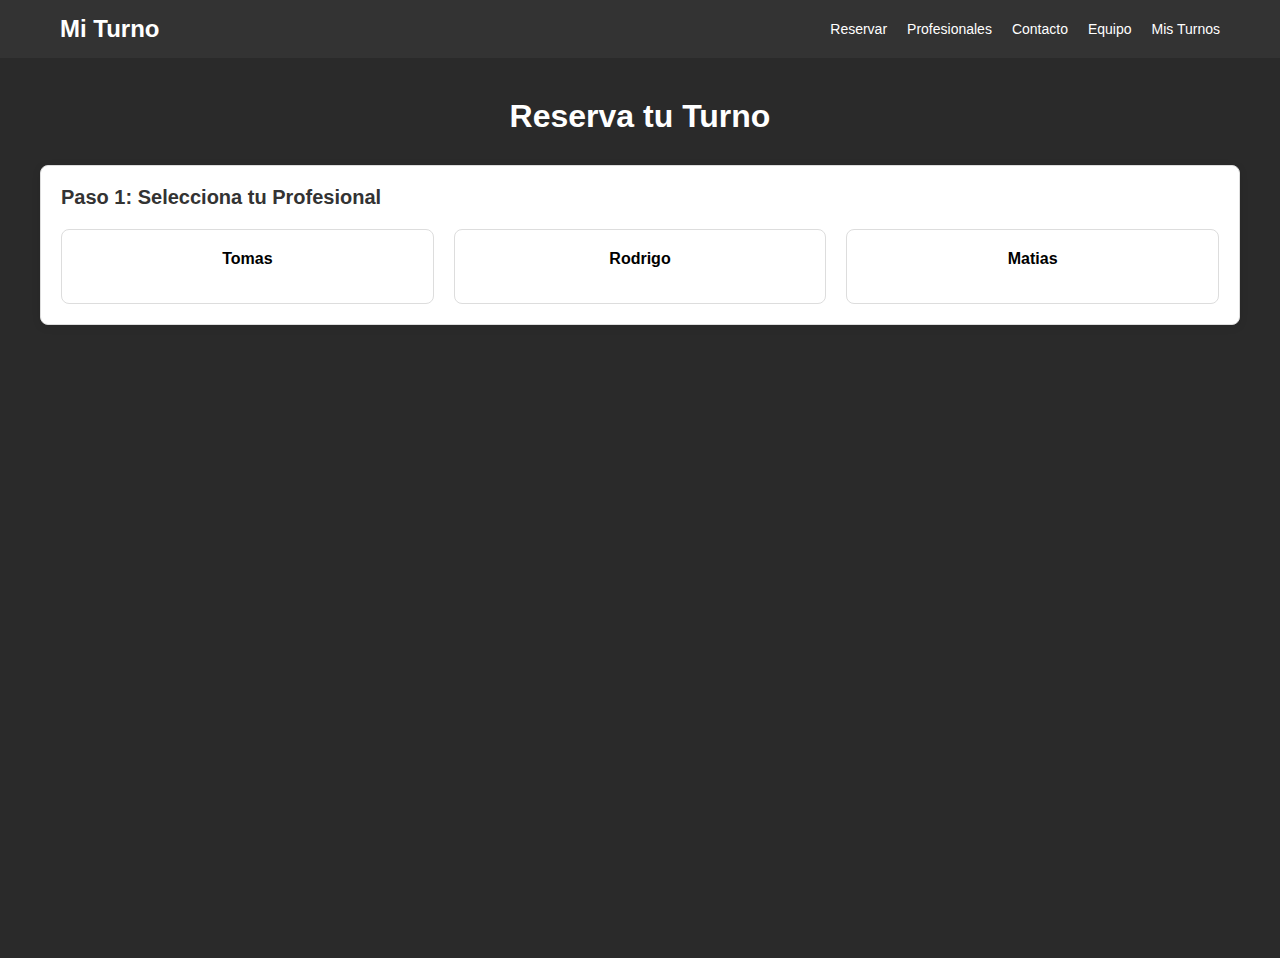
<file: index.html>
<!DOCTYPE html>
<html lang="es">
<head>
    <meta charset="UTF-8">
    <meta name="viewport" content="width=device-width, initial-scale=1.0">
    <title>Mi Turno</title>
    <link rel="stylesheet" href="./css/style.css">
    <script defer src="./js/main.js"></script>
</head>
<body>
    <header>
        <nav>
            <a class="logo" href="#">Mi Turno</a>
            <ul class="navbar">
                <li>
                    <a class="nav-item" href="#">Reservar</a>
                </li>
                <li>
                    <a class="nav-item" href="">Profesionales</a>
                </li>
                <li>
                    <a class="nav-item" href="">Contacto</a>
                </li>
                <li>
                    <a class="nav-item" href="">Equipo</a>
                </li>
                <li>
                    <a class="nav-item" href="./pages/turnos.html">Mis Turnos</a>
                </li>
            </ul>
        </nav>
    </header>
    <main>
        <div class="container">
            <h1>Reserva tu Turno</h1>

            <!-- Paso 1: Seleccionar Profesional -->
            <div id="paso1" class="paso-container">
                <div class="card">
                    <div class="card-body">
                        <h2 class="card-title">Paso 1: Selecciona tu Profesional</h2>
                        <div id="profesionalesContainer" class="profesionales-container">
                            <!-- Se llena dinámicamente con JavaScript -->
                        </div>
                    </div>
                </div>
            </div>

            <!-- Paso 2: Seleccionar Servicio -->
            <div id="paso2" class="paso-container" style="display: none;">
                <div class="card">
                    <div class="card-body">
                        <h2 class="card-title">Paso 2: Elige tu Servicio</h2>
                        <p class="light-text">Profesional seleccionado: <span id="profesionalSeleccionado"></span></p>
                        <div id="serviciosContainer" class="servicios-container">
                            <!-- Se llena dinámicamente con JavaScript -->
                        </div>
                        <div class="buttons-group">
                            <button class="btn btn-secondary" onclick="volverAPaso(1)">Atrás</button>
                        </div>
                    </div>
                </div>
            </div>

            <!-- Paso 3: Seleccionar Día y Horario -->
            <div id="paso3" class="paso-container" style="display: none;">
                <div class="card">
                    <div class="card-body">
                        <h2 class="card-title">Paso 3: Elige Día y Horario</h2>
                        <p class="light-text">Profesional: <span id="profesionalFinal"></span> | Servicio: <span id="servicioFinal"></span></p>
                        
                        <div class="form-section">
                            <div>
                                <label class="form-label">Selecciona un día:</label>
                                <input type="date" id="dia" class="form-control" min="">
                            </div>
                        </div>

                        <div id="horariosDisponibles"></div>

                        <div class="buttons-group">
                            <button class="btn btn-secondary" onclick="volverAPaso(2)">Atrás</button>
                            <button class="btn btn-success" id="btnConfirmar" disabled>Confirmar Reserva</button>
                        </div>
                    </div>
                </div>
            </div>

            <!-- Confirmación -->
            <div id="paso4" class="paso-container" style="display: none;">
                <div class="card card-success">
                    <div class="card-body text-center">
                        <h2 class="card-title text-success">¡Turno Reservado!</h2>
                        <div class="alert alert-success">
                            <p>Profesional: <span id="resumenProfesional"></span></p>
                            <p>Servicio: <span id="resumenServicio"></span></p>
                            <p>Fecha: <span id="resumenFecha"></span></p>
                            <p>Horario: <span id="resumenHorario"></span></p>
                        </div>
                        <button class="btn btn-primary" onclick="nuevaReserva()">Hacer otra Reserva</button>
                    </div>
                </div>
            </div>
        </div>
    </main>
</body>
</html>
</file>
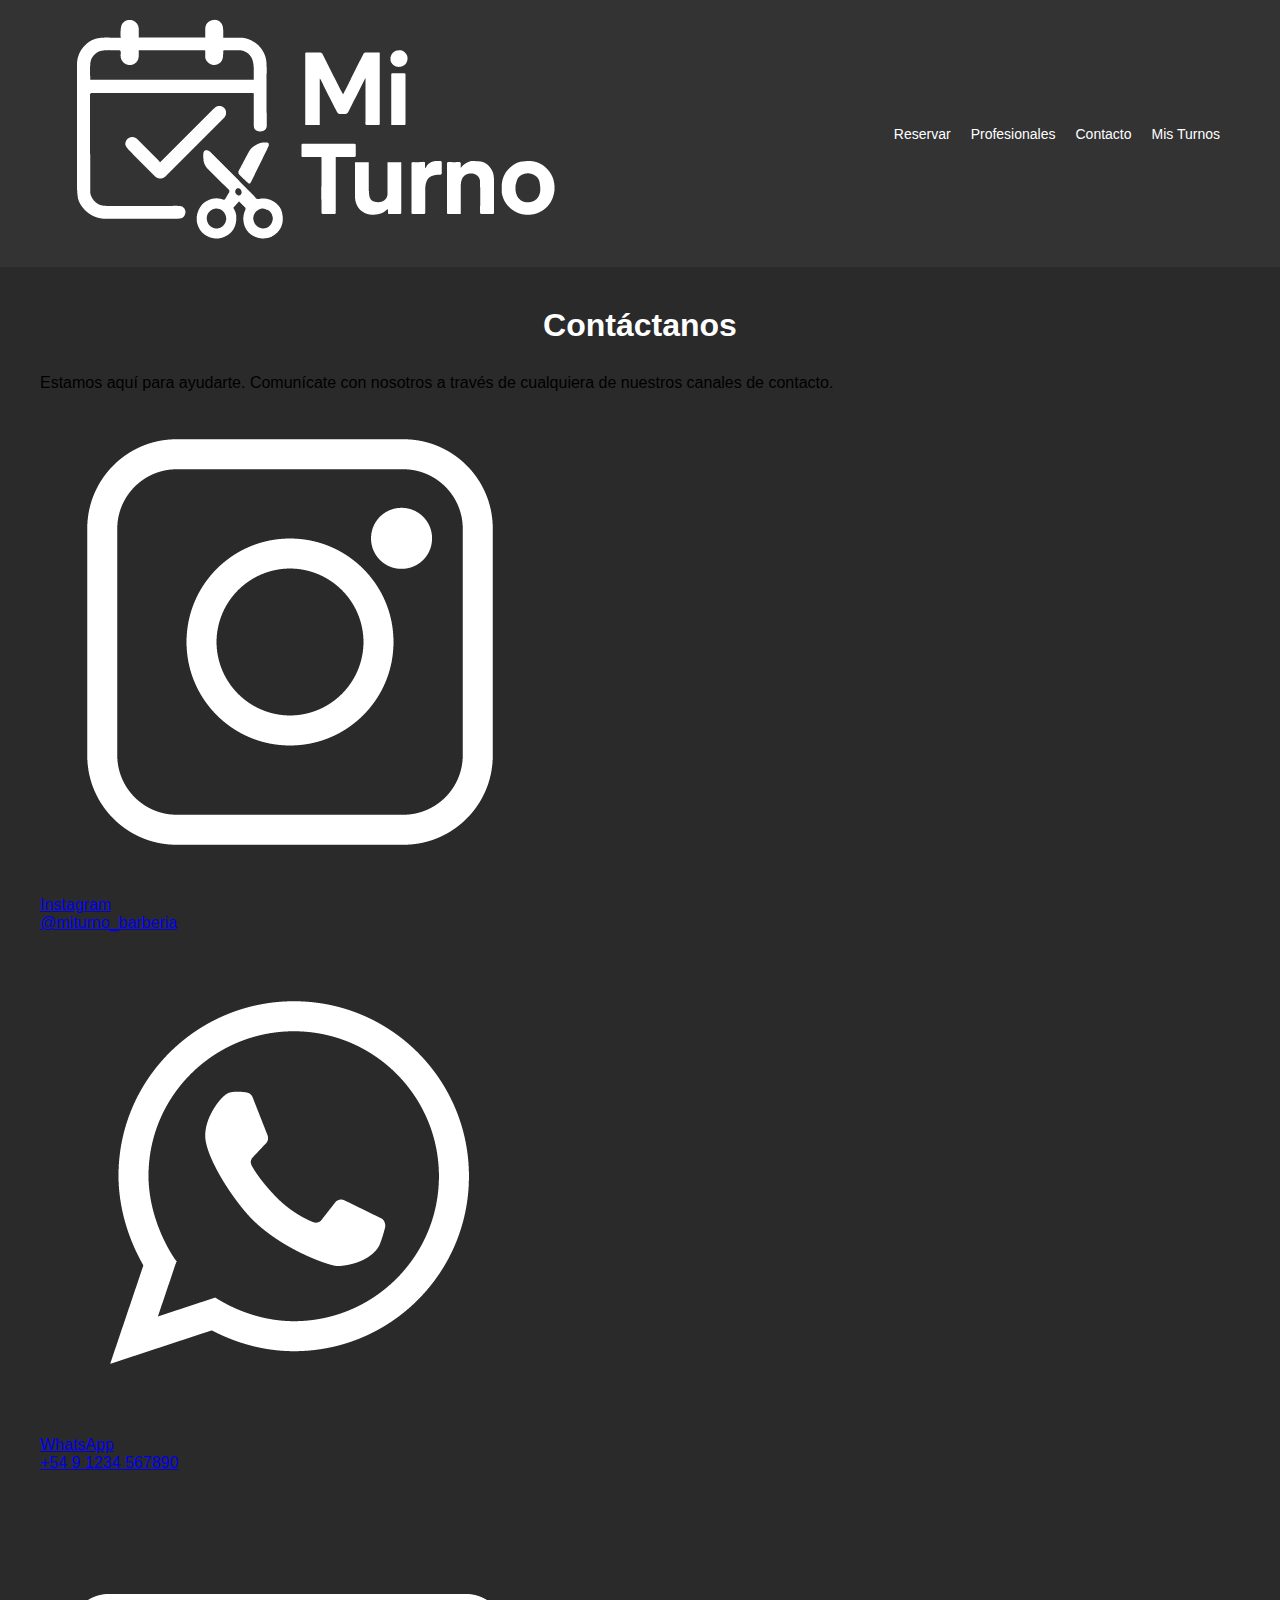
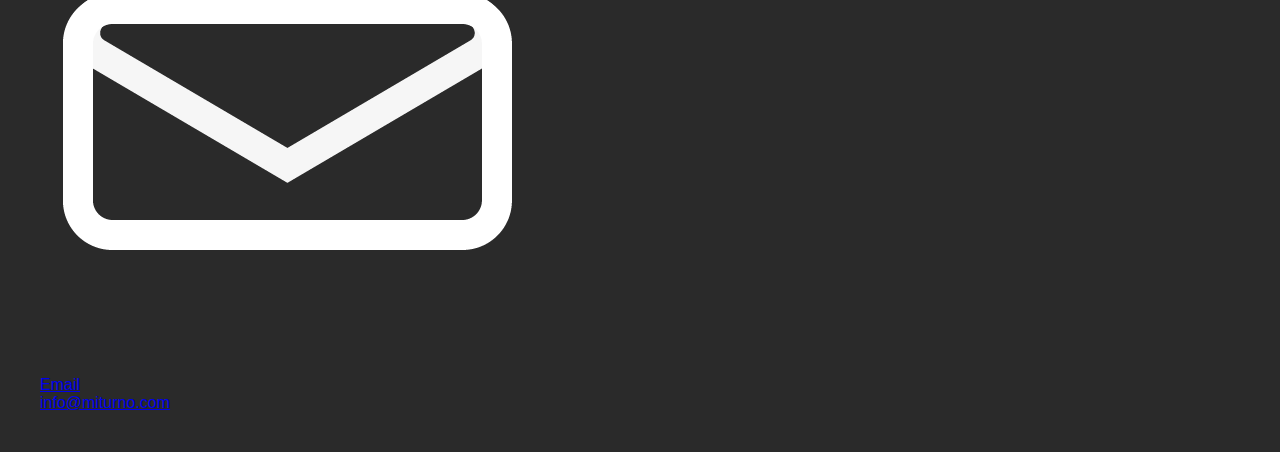
<file: pages/contacto.html>
<!DOCTYPE html>
<html lang="es">
<head>
    <meta charset="UTF-8">
    <meta name="viewport" content="width=device-width, initial-scale=1.0">
    <title>Contacto - Mi Turno</title>
    <link rel="stylesheet" href="../css/style.css">
</head>
<body>
    <header>
        <nav>
            <a class="logo" href="../index.html"><img src="../media/logo-blanco.png" alt="Mi Turno"></a>
            <ul class="navbar">
                <li>
                    <a class="nav-item" href="../index.html">Reservar</a>
                </li>
                <li>
                    <a class="nav-item" href="./profesionales.html">Profesionales</a>
                </li>
                <li>
                    <a class="nav-item" href="#">Contacto</a>
                </li>
                <li>
                    <a class="nav-item" href="./turnos.html">Mis Turnos</a>
                </li>
            </ul>
        </nav>
    </header>
    <main>
        <div class="container">
            <div class="contacto-seccion">
                <div>
                    <h1 class="contacto-titulo">Contáctanos</h1>
                    <p class="contacto-subtitulo">Estamos aquí para ayudarte. Comunícate con nosotros a través de cualquiera de nuestros canales de contacto.</p>
                </div>

                <div class="contacto-iconos">
                    <!-- Instagram -->
                    <a href="https://www.instagram.com" target="_blank" class="contacto-item instagram">
                        <img src="../media/instagram.png" alt="Instagram" class="contacto-icono">
                        <div class="contacto-nombre">Instagram</div>
                        <div class="contacto-link">@miturno_barberia</div>
                    </a>

                    <!-- WhatsApp -->
                    <a href="https://wa.me/5491234567890" target="_blank" class="contacto-item whatsapp">
                        <img src="../media/whatsapp.png" alt="WhatsApp" class="contacto-icono">
                        <div class="contacto-nombre">WhatsApp</div>
                        <div class="contacto-link">+54 9 1234 567890</div>
                    </a>

                    <!-- Email -->
                    <a href="mailto:info@miturno.com" class="contacto-item email">
                        <img src="../media/mail.png" alt="Email" class="contacto-icono">
                        <div class="contacto-nombre">Email</div>
                        <div class="contacto-link">info@miturno.com</div>
                    </a>
                </div>
            </div>
        </div>
    </main>
</body>
</html>
</file>
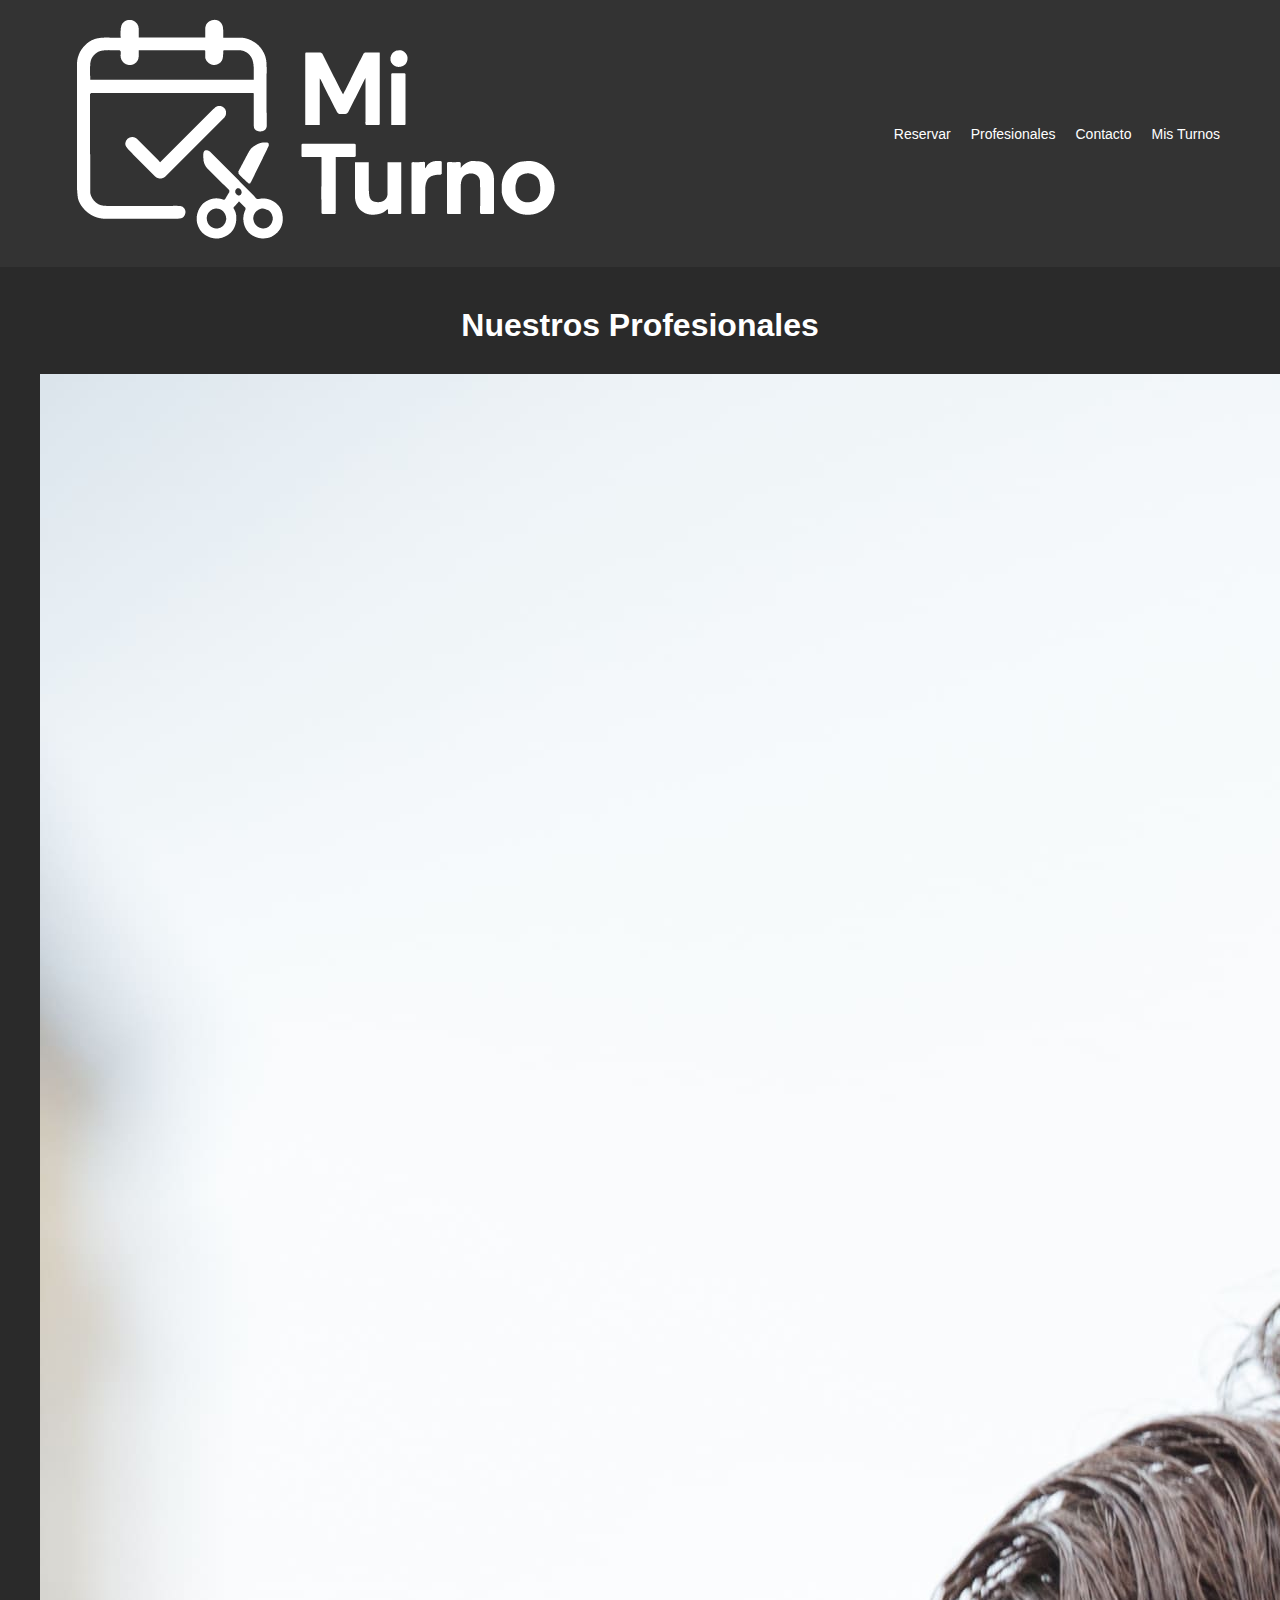
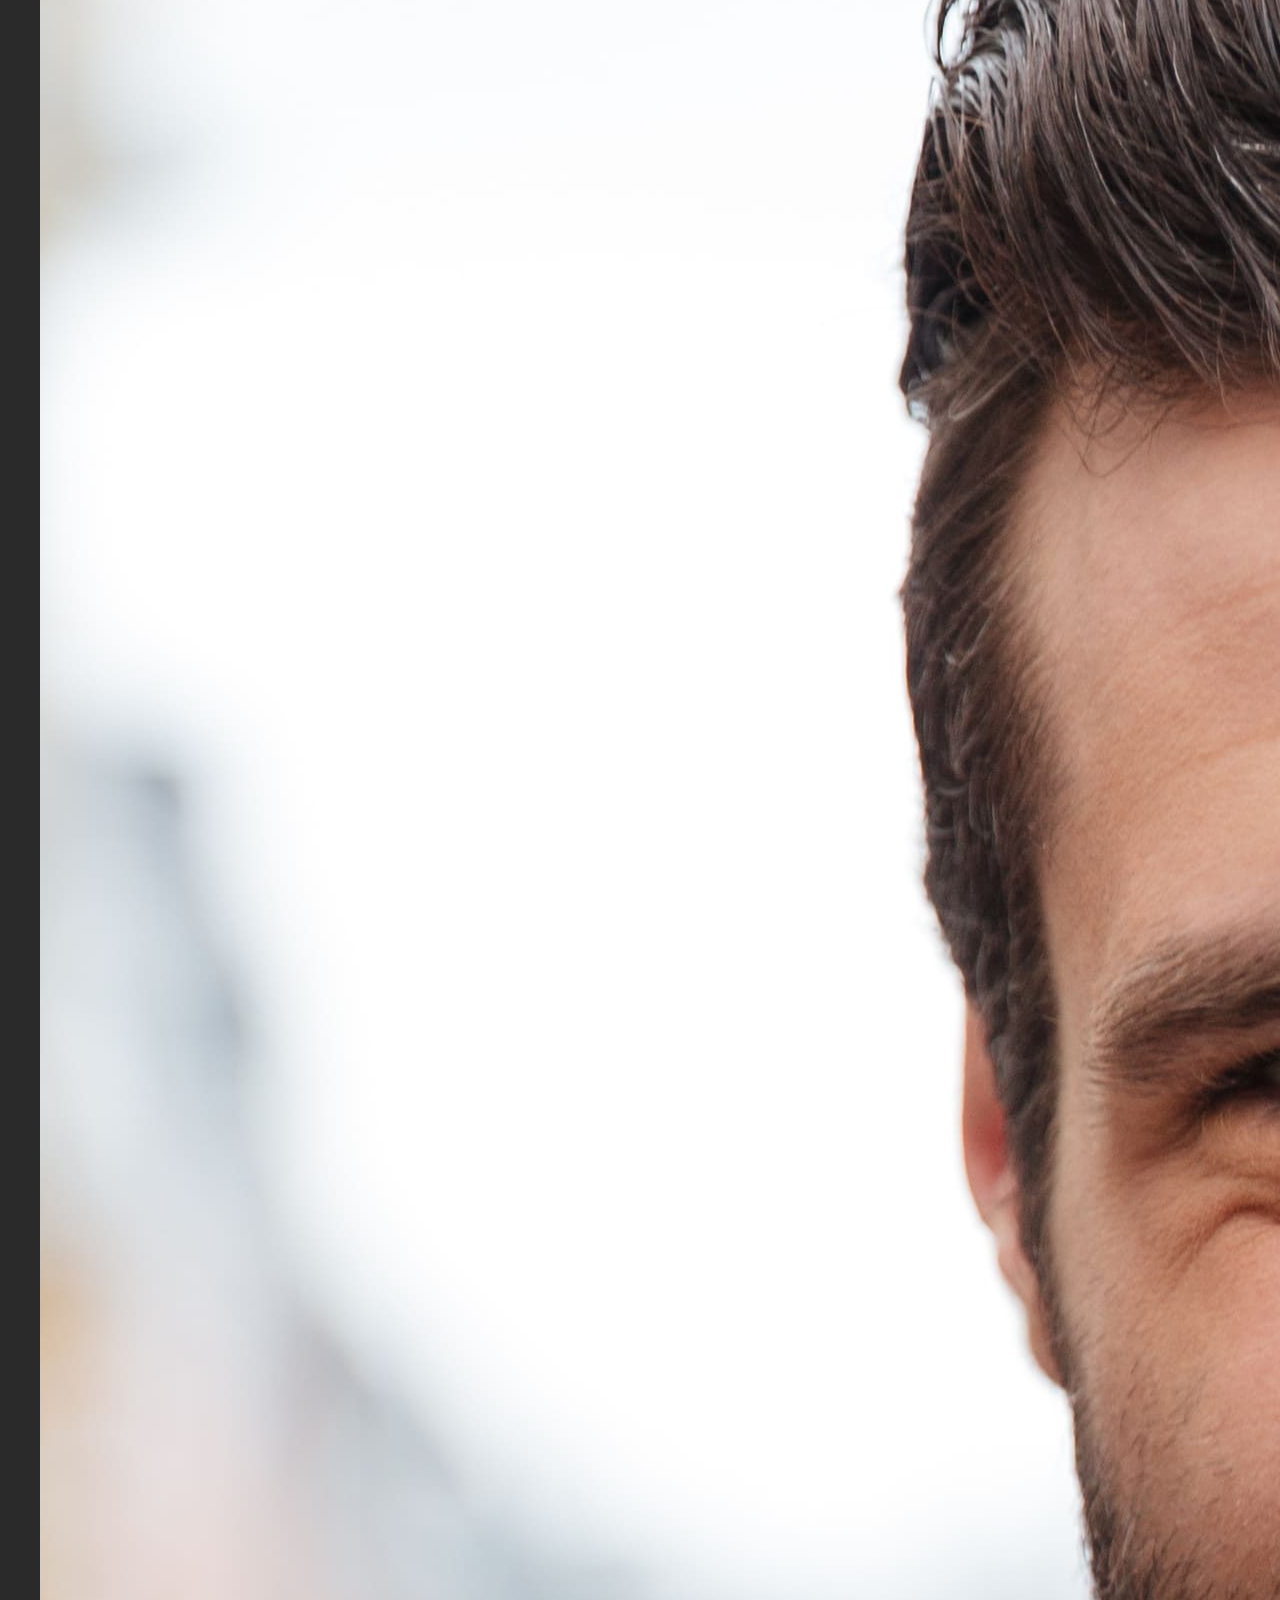
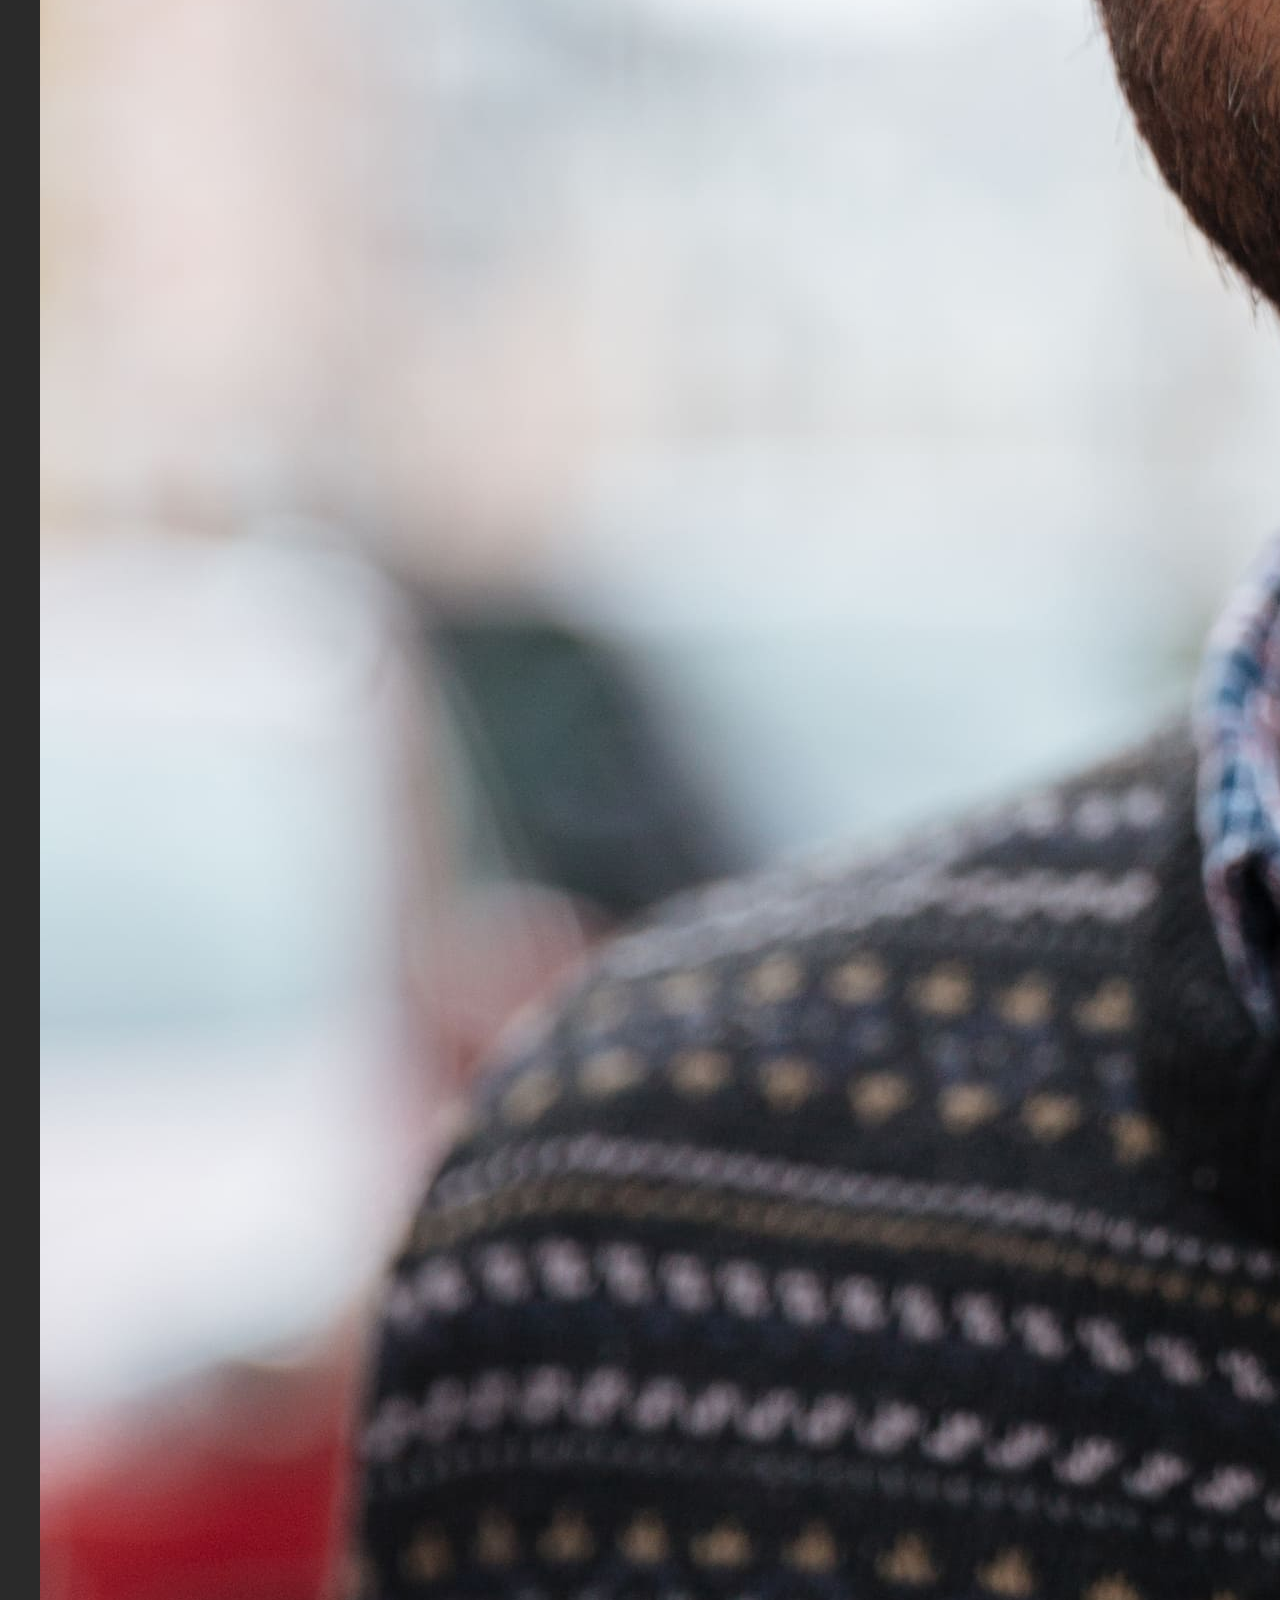
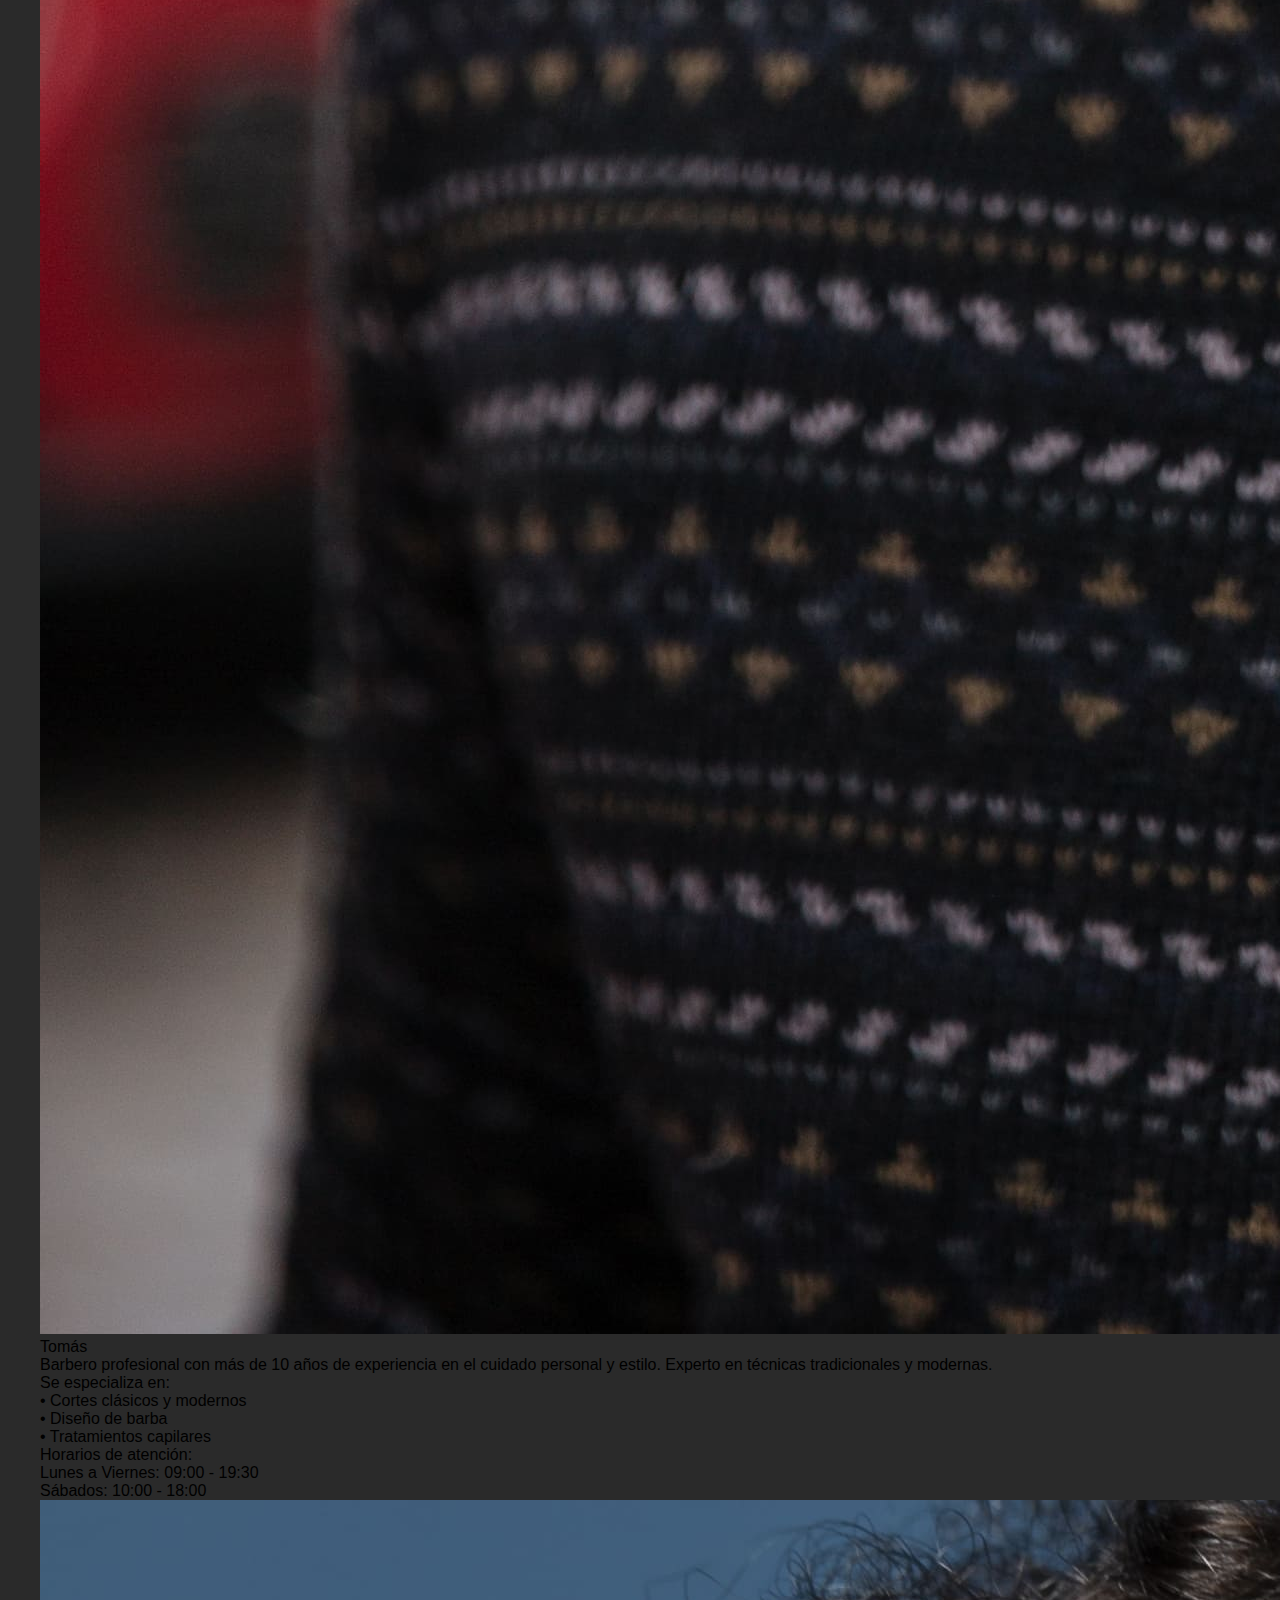
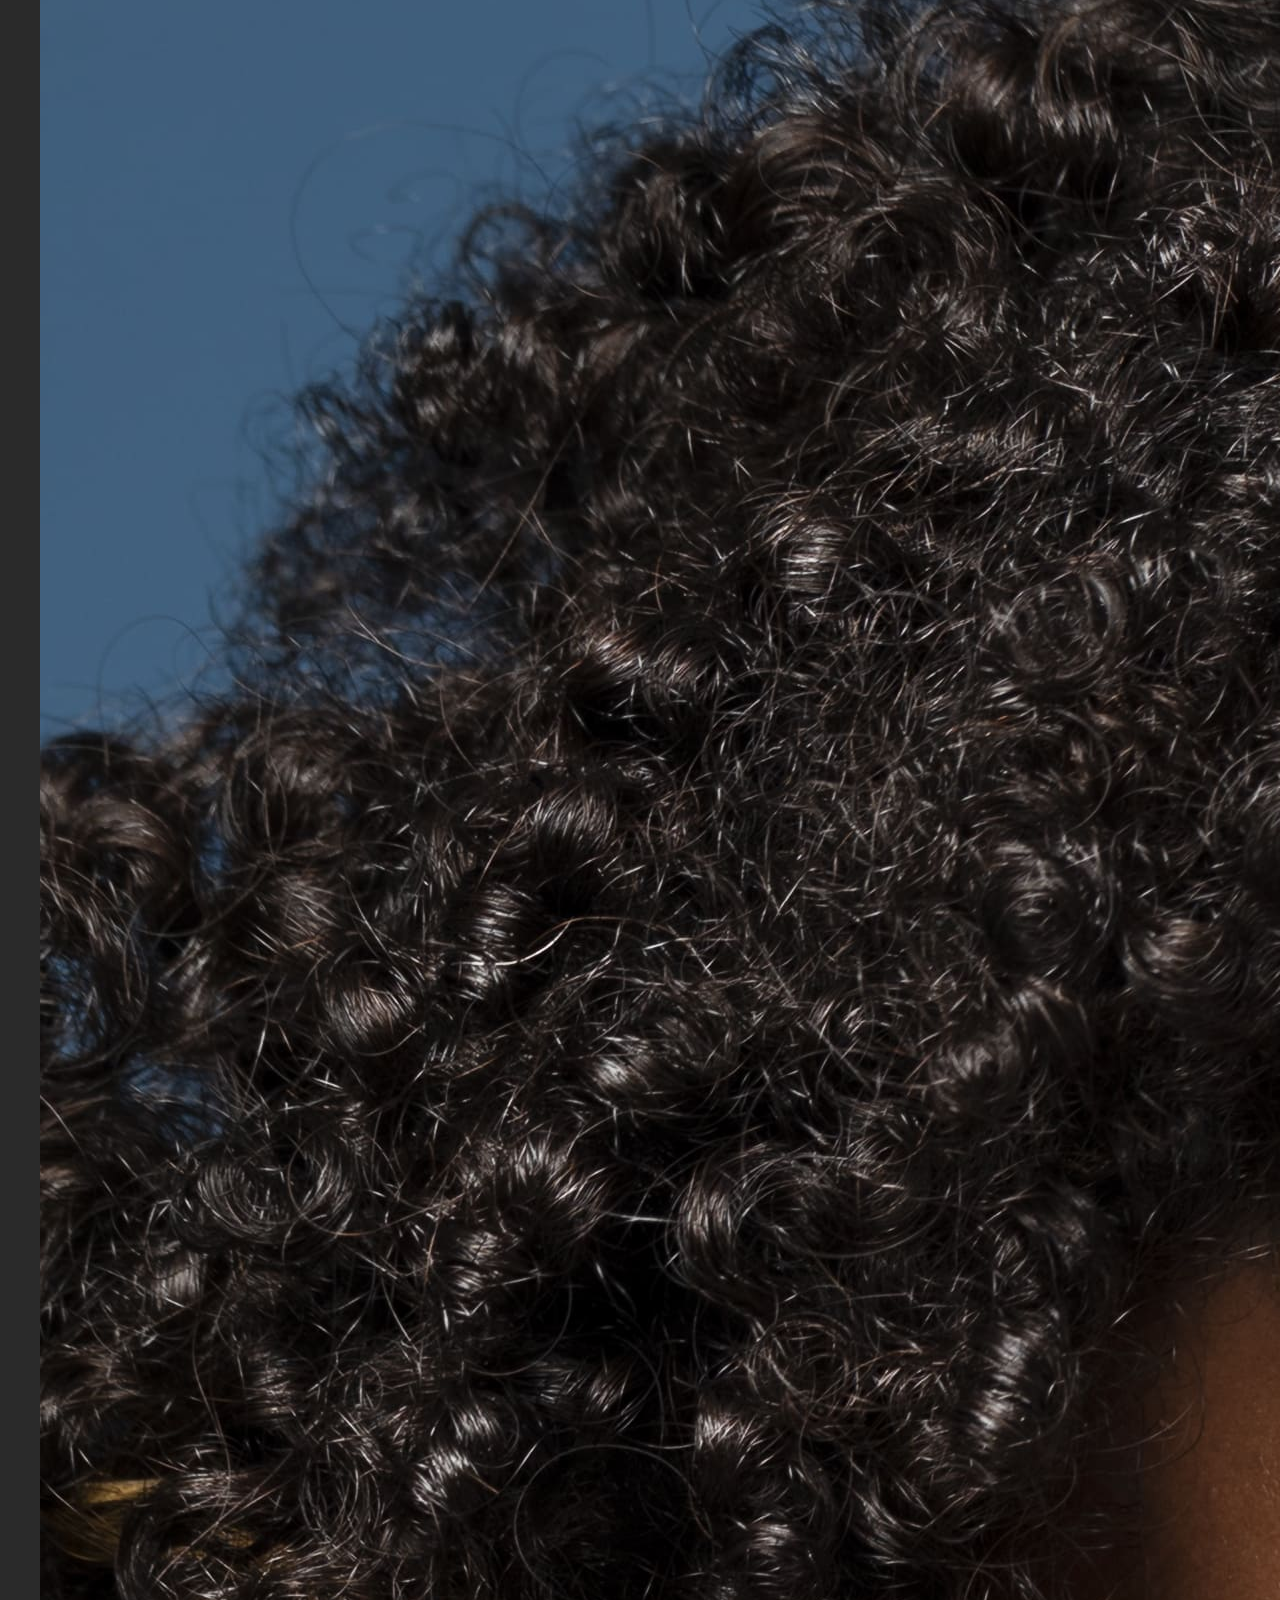
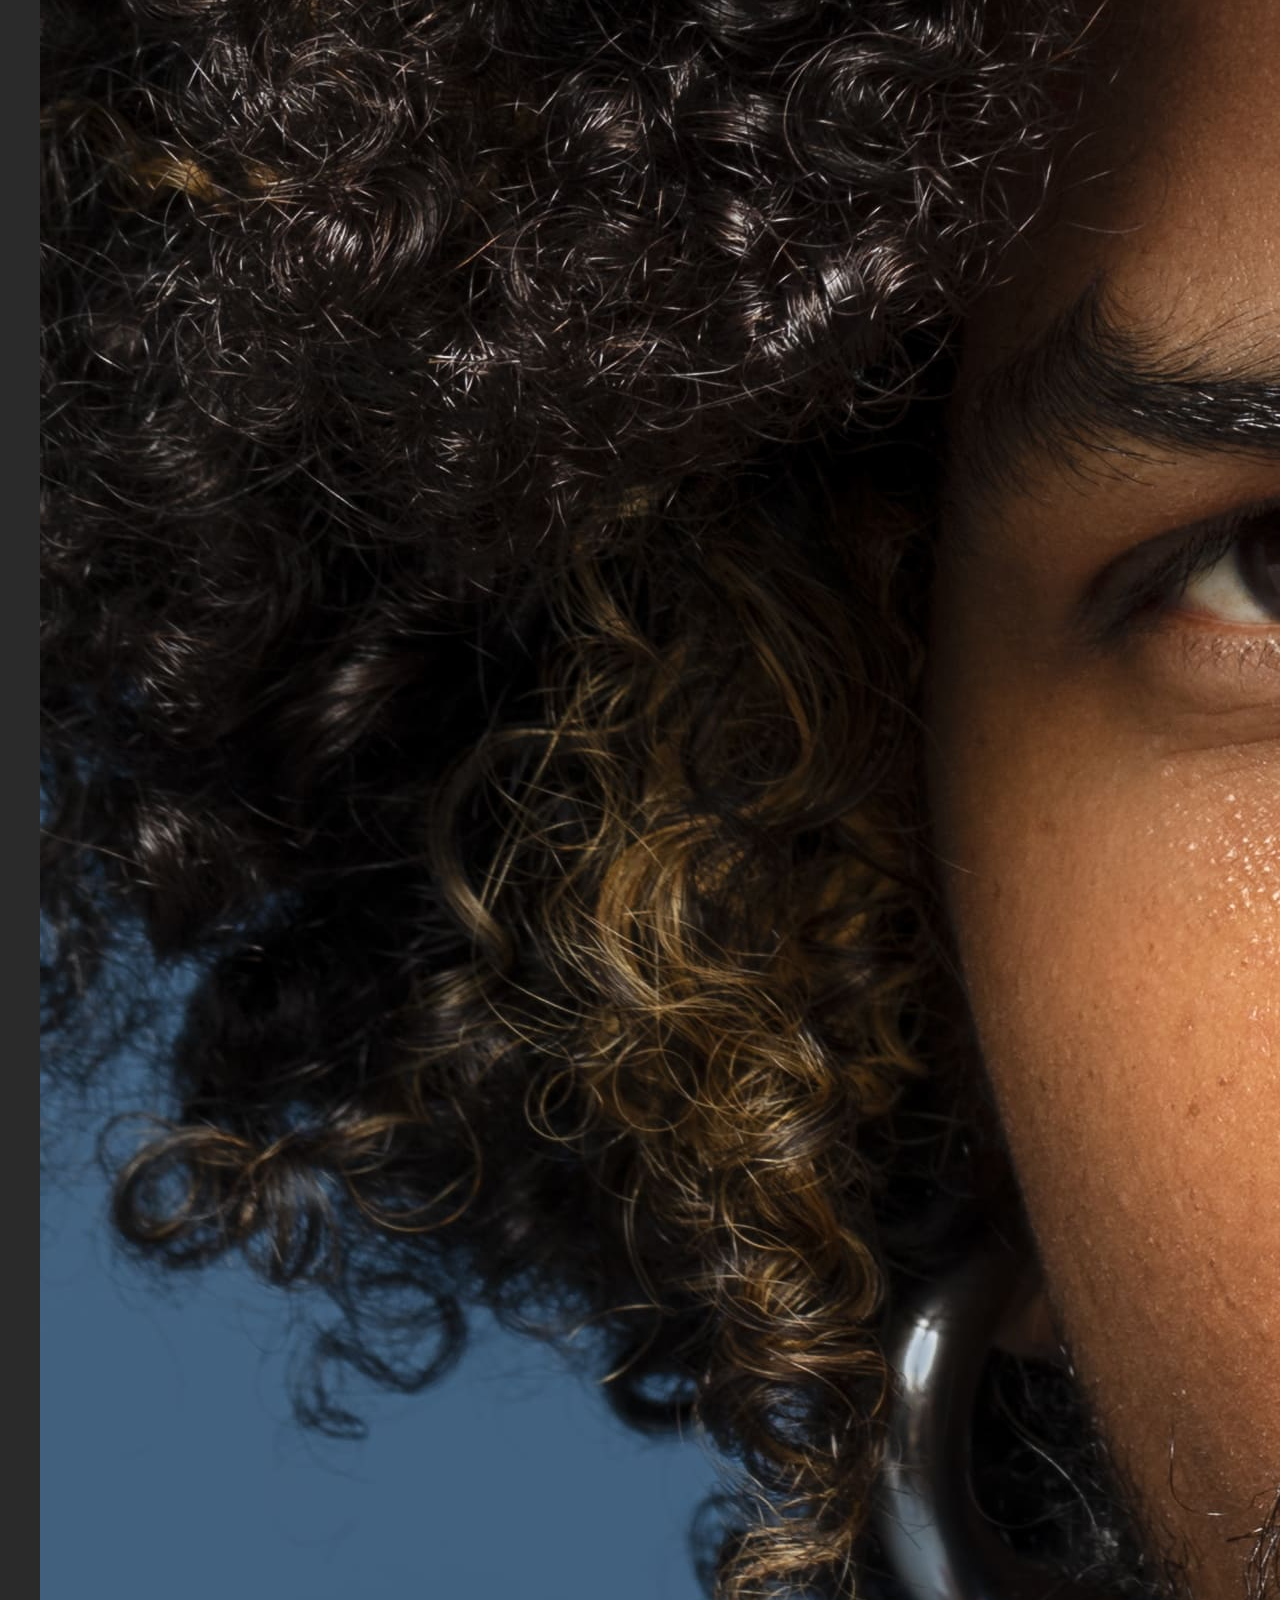
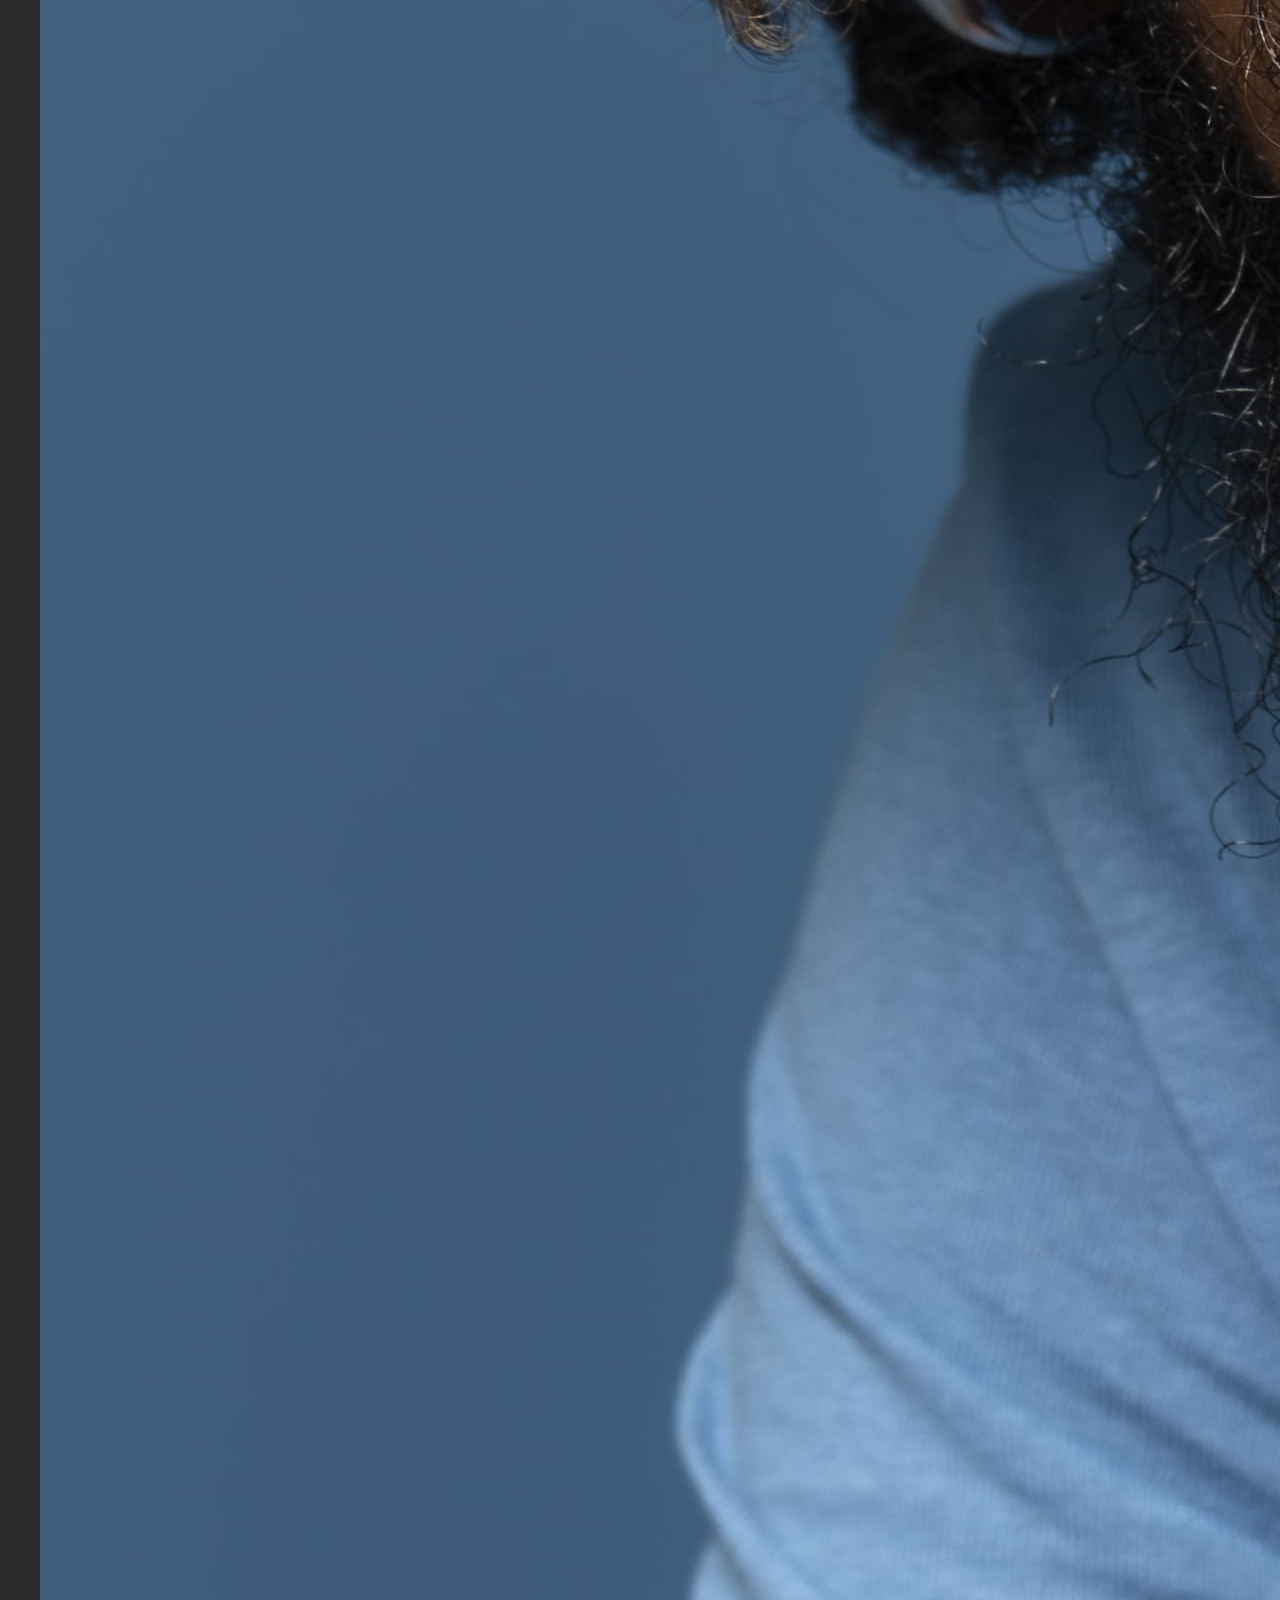
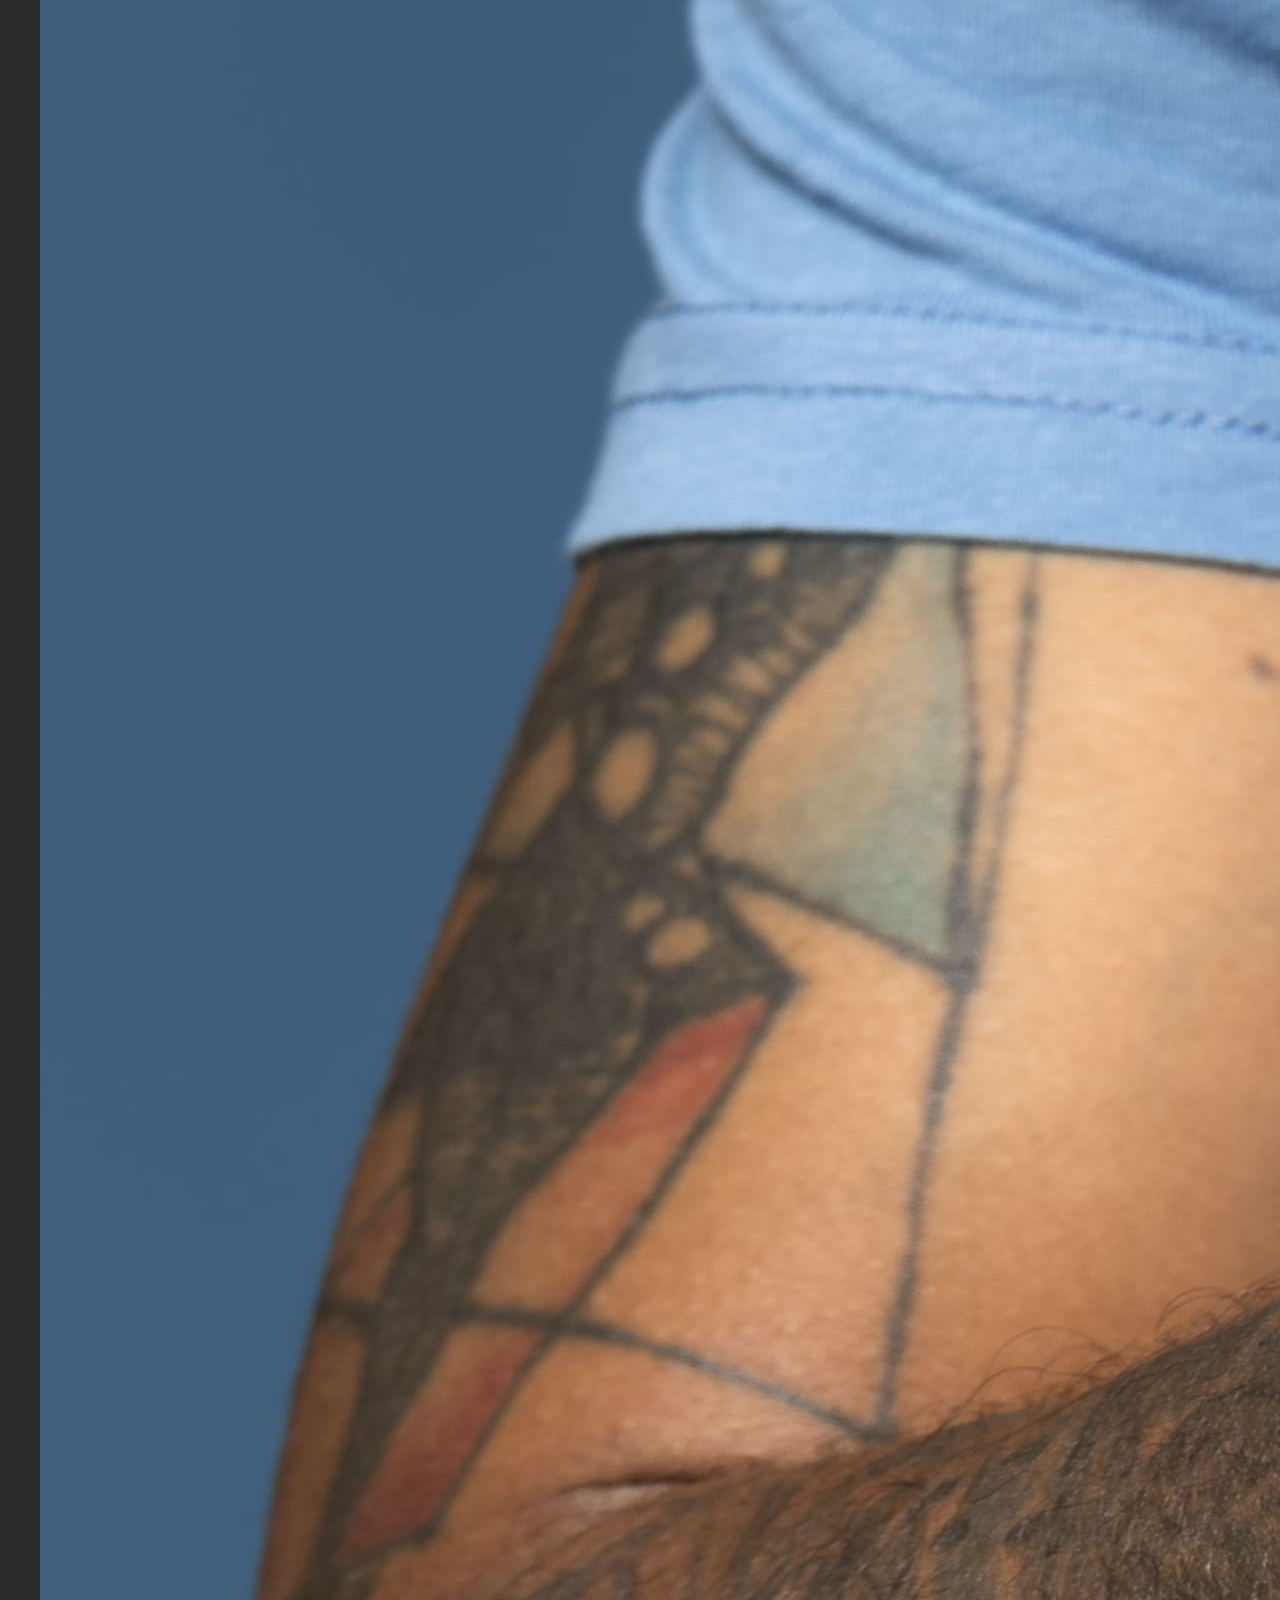
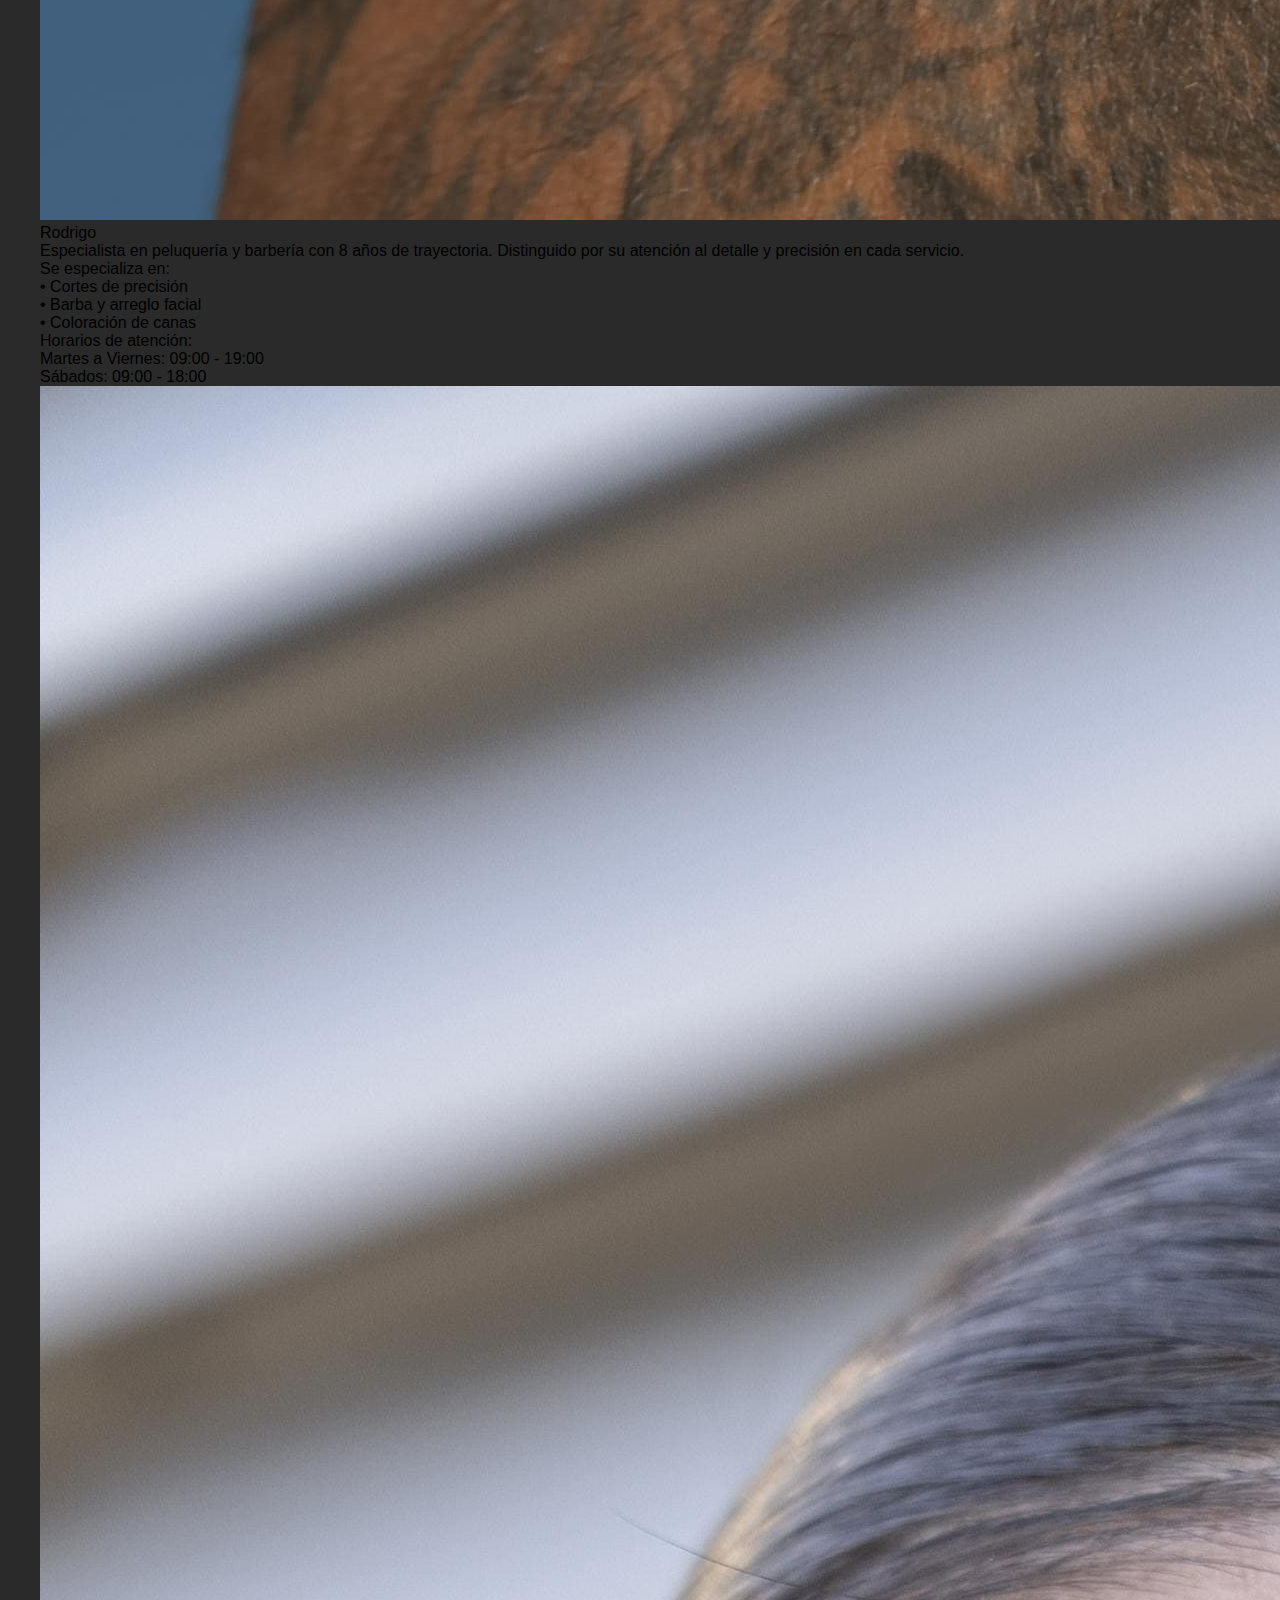
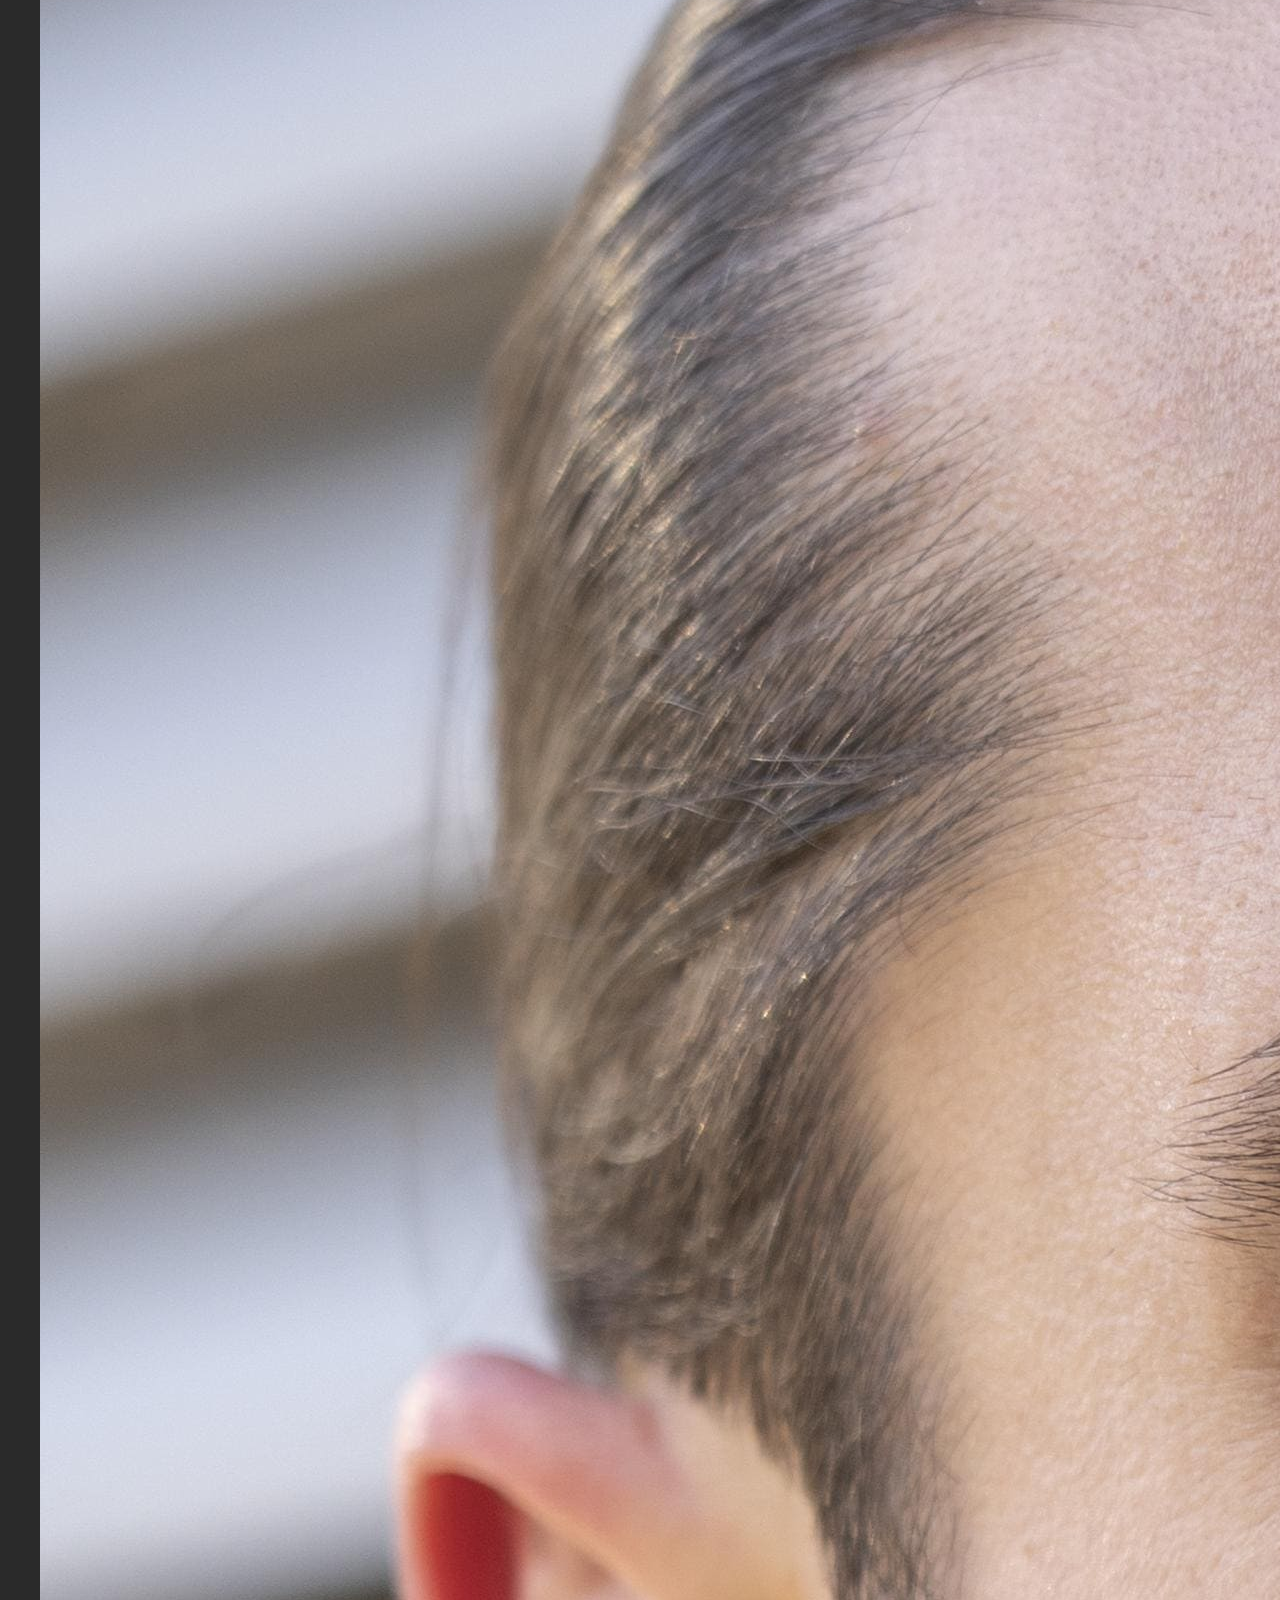
<file: pages/profesionales.html>
<!DOCTYPE html>
<html lang="es">
<head>
    <meta charset="UTF-8">
    <meta name="viewport" content="width=device-width, initial-scale=1.0">
    <title>Mi Turno</title>
    <link rel="stylesheet" href="../css/style.css">
    <script defer src="../js/main.js"></script>
</head>
<body>
    <header>
        <nav>
            <a class="logo" href="../index.html"><img src="../media/logo-blanco.png" alt="Mi Turno"></a>
            <ul class="navbar">
                <li>
                    <a class="nav-item" href="../index.html">Reservar</a>
                </li>
                <li>
                    <a class="nav-item" href="#">Profesionales</a>
                </li>
                <li>
                    <a class="nav-item" href="./contacto.html">Contacto</a>
                </li>
                <li>
                    <a class="nav-item" href="./turnos.html">Mis Turnos</a>
                </li>
            </ul>
        </nav>
    </header>
    <main>
        <div class="container">
            <h1>Nuestros Profesionales</h1>
            
            <div class="profesionales-galeria">
                <!-- Profesional 1: Tomás -->
                <div class="profesional-tarjeta">
                    <img src="../media/tomas.jpg" alt="Tomás" class="profesional-imagen">
                    <div class="profesional-contenido">
                        <div class="profesional-nombre">Tomás</div>
                        <p class="profesional-descripcion">Barbero profesional con más de 10 años de experiencia en el cuidado personal y estilo. Experto en técnicas tradicionales y modernas.</p>
                        
                        <div class="profesional-seccion">
                            <div class="profesional-seccion-titulo">Se especializa en:</div>
                            <div class="profesional-especializacion">
                                • Cortes clásicos y modernos<br>
                                • Diseño de barba<br>
                                • Tratamientos capilares
                            </div>
                        </div>
                        
                        <div class="profesional-seccion">
                            <div class="profesional-seccion-titulo">Horarios de atención:</div>
                            <div class="profesional-horarios">
                                <div class="horario-item-prof">Lunes a Viernes: 09:00 - 19:30</div>
                                <div class="horario-item-prof">Sábados: 10:00 - 18:00</div>
                            </div>
                        </div>
                    </div>
                </div>

                <!-- Profesional 2: Rodrigo -->
                <div class="profesional-tarjeta">
                    <img src="../media/rodrigo.jpg" alt="Rodrigo" class="profesional-imagen">
                    <div class="profesional-contenido">
                        <div class="profesional-nombre">Rodrigo</div>
                        <p class="profesional-descripcion">Especialista en peluquería y barbería con 8 años de trayectoria. Distinguido por su atención al detalle y precisión en cada servicio.</p>
                        
                        <div class="profesional-seccion">
                            <div class="profesional-seccion-titulo">Se especializa en:</div>
                            <div class="profesional-especializacion">
                                • Cortes de precisión<br>
                                • Barba y arreglo facial<br>
                                • Coloración de canas
                            </div>
                        </div>
                        
                        <div class="profesional-seccion">
                            <div class="profesional-seccion-titulo">Horarios de atención:</div>
                            <div class="profesional-horarios">
                                <div class="horario-item-prof">Martes a Viernes: 09:00 - 19:00</div>
                                <div class="horario-item-prof">Sábados: 09:00 - 18:00</div>
                            </div>
                        </div>
                    </div>
                </div>

                <!-- Profesional 3: Matías -->
                <div class="profesional-tarjeta">
                    <img src="../media/matias.jpg" alt="Matías" class="profesional-imagen">
                    <div class="profesional-contenido">
                        <div class="profesional-nombre">Matías</div>
                        <p class="profesional-descripcion">Barbero versátil con formación en técnicas internacionales. Apasionado por mantener la tradición con un toque contemporáneo.</p>
                        
                        <div class="profesional-seccion">
                            <div class="profesional-seccion-titulo">Se especializa en:</div>
                            <div class="profesional-especializacion">
                                • Estilos vintage y modernos<br>
                                • Afeitado tradicional<br>
                                • Asesoramiento de imagen
                            </div>
                        </div>
                        
                        <div class="profesional-seccion">
                            <div class="profesional-seccion-titulo">Horarios de atención:</div>
                            <div class="profesional-horarios">
                                <div class="horario-item-prof">Lunes a Jueves: 10:00 - 19:30</div>
                                <div class="horario-item-prof">Viernes y Sábados: 09:00 - 20:00</div>
                            </div>
                        </div>
                    </div>
                </div>
            </div>
        </div>
    </main>    
</body>
</html>
</file>
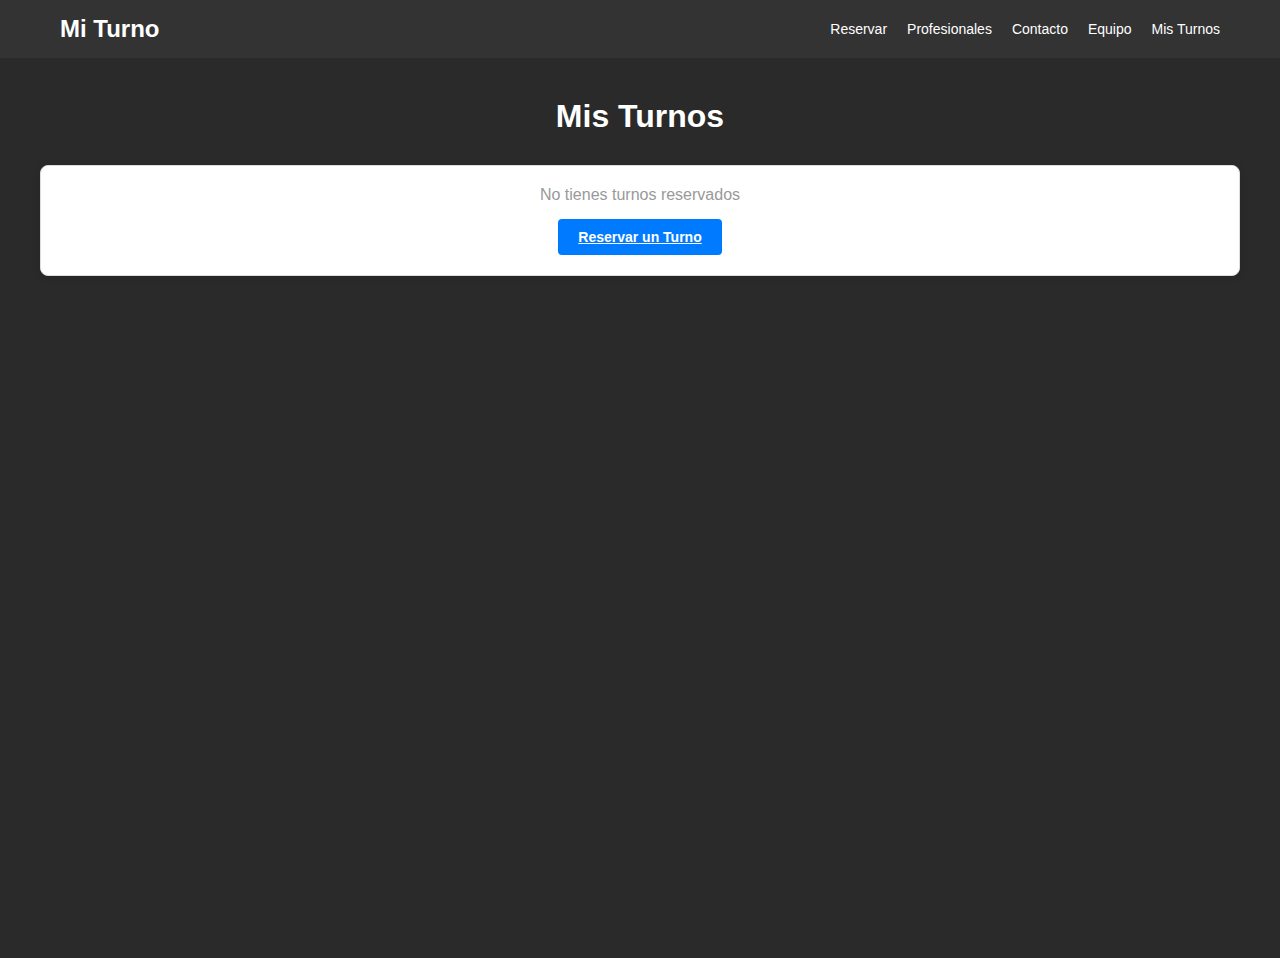
<file: pages/turnos.html>
<!DOCTYPE html>
<html lang="es">
<head>
    <meta charset="UTF-8">
    <meta name="viewport" content="width=device-width, initial-scale=1.0">
    <title>Mis Turnos</title>
    <link rel="stylesheet" href="../css/style.css">
    <script defer src="../js/turnos.js"></script>
</head>
<body>
    <header>
        <nav>
            <a class="logo" href="../index.html">Mi Turno</a>
            <ul class="navbar">
                <li>
                    <a class="nav-item" href="../index.html">Reservar</a>
                </li>
                <li>
                    <a class="nav-item" href="">Profesionales</a>
                </li>
                <li>
                    <a class="nav-item" href="">Contacto</a>
                </li>
                <li>
                    <a class="nav-item" href="">Equipo</a>
                </li>
                <li>
                    <a class="nav-item" href="#">Mis Turnos</a>
                </li>
            </ul>
        </nav>
    </header>
    <main>
        <div class="container">
            <h1>Mis Turnos</h1>

            <div id="turnosContainer" class="turnos-container">
                <!-- Se llena dinámicamente con JavaScript -->
            </div>

            <div id="mensajeVacio" class="card" style="display: none;">
                <div class="card-body text-center">
                    <p class="light-text">No tienes turnos reservados</p>
                    <a href="../index.html" class="btn btn-primary" style="display: inline-block; margin-top: 15px;">Reservar un Turno</a>
                </div>
            </div>
        </div>
    </main>
</body>
</html>
</file>
<file: css/style.css>
* {
    margin: 0;
    padding: 0;
    box-sizing: border-box;
}

body {
    font-family: Arial, sans-serif;
    background-color: #f5f5f5;
}

header {
    background-color: #333;
    padding: 15px 0;
}

nav {
    max-width: 1200px;
    margin: 0 auto;
    display: flex;
    justify-content: space-between;
    align-items: center;
    padding: 0 20px;
}

.logo {
    color: white;
    font-size: 24px;
    font-weight: bold;
    text-decoration: none;
}

.navbar {
    display: flex;
    list-style: none;
    gap: 20px;
}

.nav-item {
    color: white;
    text-decoration: none;
    font-size: 14px;
}

.nav-item:hover {
    color: #ddd;
}

main {
    background-color: #2a2a2a;
    padding: 40px 20px;
    min-height: calc(100vh);
}

.container {
    max-width: 1200px;
    margin: 0 auto;
}

h1 {
    text-align: center;
    color: white;
    margin-bottom: 30px;
    font-size: 32px;
}

h2 {
    color: #333;
    font-size: 22px;
    margin-bottom: 20px;
}

h5 {
    font-size: 16px;
    font-weight: bold;
    margin-bottom: 15px;
}

.card {
    background: white;
    border: 1px solid #ddd;
    border-radius: 8px;
    padding: 20px;
    box-shadow: 0 2px 8px rgba(0, 0, 0, 0.1);
    margin-bottom: 20px;
}

.card-body {
    padding: 0;
}

.card-title {
    font-size: 20px;
    font-weight: bold;
    margin-bottom: 15px;
}

.card-text {
    font-size: 14px;
    margin-bottom: 10px;
    color: #666;
}

.light-text {
    color: #999;
}

.text-center {
    text-align: center;
}

.text-success {
    color: #28a745;
}

.alert {
    padding: 15px;
    border-radius: 5px;
    margin-bottom: 15px;
}

.alert-success {
    background-color: #d4edda;
    border: 1px solid #c3e6cb;
    color: #155724;
}

.form-label {
    display: block;
    margin-bottom: 8px;
    font-weight: bold;
    color: #333;
}

.form-control{
    width: 100%;
    padding: 10px;
    border: 1px solid #ddd;
    border-radius: 4px;
    font-size: 14px;
    font-family: Arial, sans-serif;
}

.form-control:focus{
    outline: none;
    border-color: #007bff;
    box-shadow: 0 0 5px rgba(0, 123, 255, 0.5);
}

.btn {
    padding: 10px 20px;
    border: none;
    border-radius: 4px;
    cursor: pointer;
    font-size: 14px;
    font-weight: bold;
    transition: all 0.2s;
}

.btn-primary {
    background-color: #007bff;
    color: white;
}

.btn-primary:hover {
    background-color: #0056b3;
}

.btn-success {
    background-color: #28a745;
    color: white;
}

.btn-success:hover {
    background-color: #218838;
}

.btn-success:disabled {
    background-color: #ccc;
    cursor: not-allowed;
}

.btn-secondary {
    background-color: #6c757d;
    color: white;
}

.btn-secondary:hover {
    background-color: #545b62;
}

.paso-container {
    animation: fadeIn 0.3s ease-in;
}

@keyframes fadeIn {
    from {
        opacity: 0;
    }
    to {
        opacity: 1;
    }
}

.profesionales-container {
    display: flex;
    flex-wrap: wrap;
    gap: 20px;
    margin-top: 20px;
}

.profesional-item {
    flex: 1 1 calc(33.333% - 20px);
    min-width: 250px;
}

.profesional-card {
    border: 1px solid #ddd;
    border-radius: 8px;
    padding: 20px;
    cursor: pointer;
    transition: all 0.2s;
    background: white;
    text-align: center;
}

.profesional-card:hover {
    transform: translateY(-5px);
    box-shadow: 0 8px 16px rgba(0, 0, 0, 0.2);
}

.servicios-container {
    display: flex;
    flex-wrap: wrap;
    gap: 20px;
    margin-top: 20px;
}

.servicio-item {
    flex: 1 1 calc(50% - 20px);
    min-width: 200px;
}

.servicio-card {
    border: 1px solid #ddd;
    border-radius: 8px;
    padding: 20px;
    cursor: pointer;
    transition: all 0.2s;
    background: white;
}

.servicio-card:hover {
    transform: translateY(-5px);
    box-shadow: 0 8px 16px rgba(0, 0, 0, 0.2);
}

.servicio-nombre {
    margin-bottom: 10px;
    color: #333;
    font-weight: bold;
}

.servicio-precio {
    color: #666;
    margin-bottom: 8px;
}

.servicio-duracion {
    color: #999;
    margin-bottom: 8px;
}

.servicio-enlace {
    color: #007bff;
    margin-bottom: 0;
}

.horarios-container {
    display: flex;
    flex-wrap: wrap;
    gap: 10px;
    margin-top: 15px;
}

.horario-item {
    flex: 1 1 calc(25% - 10px);
    min-width: 80px;
}

.horario-btn {
    width: 100%;
    padding: 10px;
    border: 2px solid #007bff;
    background-color: white;
    color: #007bff;
    border-radius: 4px;
    cursor: pointer;
    font-weight: bold;
    transition: all 0.2s;
}

.horario-btn:hover {
    background-color: #007bff;
    color: white;
}

.horario-btn.selected {
    background-color: #007bff;
    color: white;
}

.form-section {
    margin-top: 20px;
}

.buttons-group {
    margin-top: 20px;
    display: flex;
    gap: 10px;
}

.card-success {
    border: 2px solid #28a745;
}

.turno-card {
    background: white;
    border: 1px solid #ddd;
    border-radius: 8px;
    padding: 20px;
    margin-top: 15px;
    box-shadow: 0 2px 8px rgba(0, 0, 0, 0.1);
    display: flex;
    justify-content: space-between;
    align-items: center;
    gap: 20px;
}

.turno-info {
    flex: 1;
    display: grid;
    grid-template-columns: 1fr 1fr;
    gap: 15px;
}

.turno-label {
    font-weight: bold;
    color: #333;
    margin-bottom: 5px;
    font-size: 14px;
}

.turno-value {
    color: #666;
    font-size: 16px;
}

.turno-actions {
    display: flex;
    gap: 10px;
}
</file>
